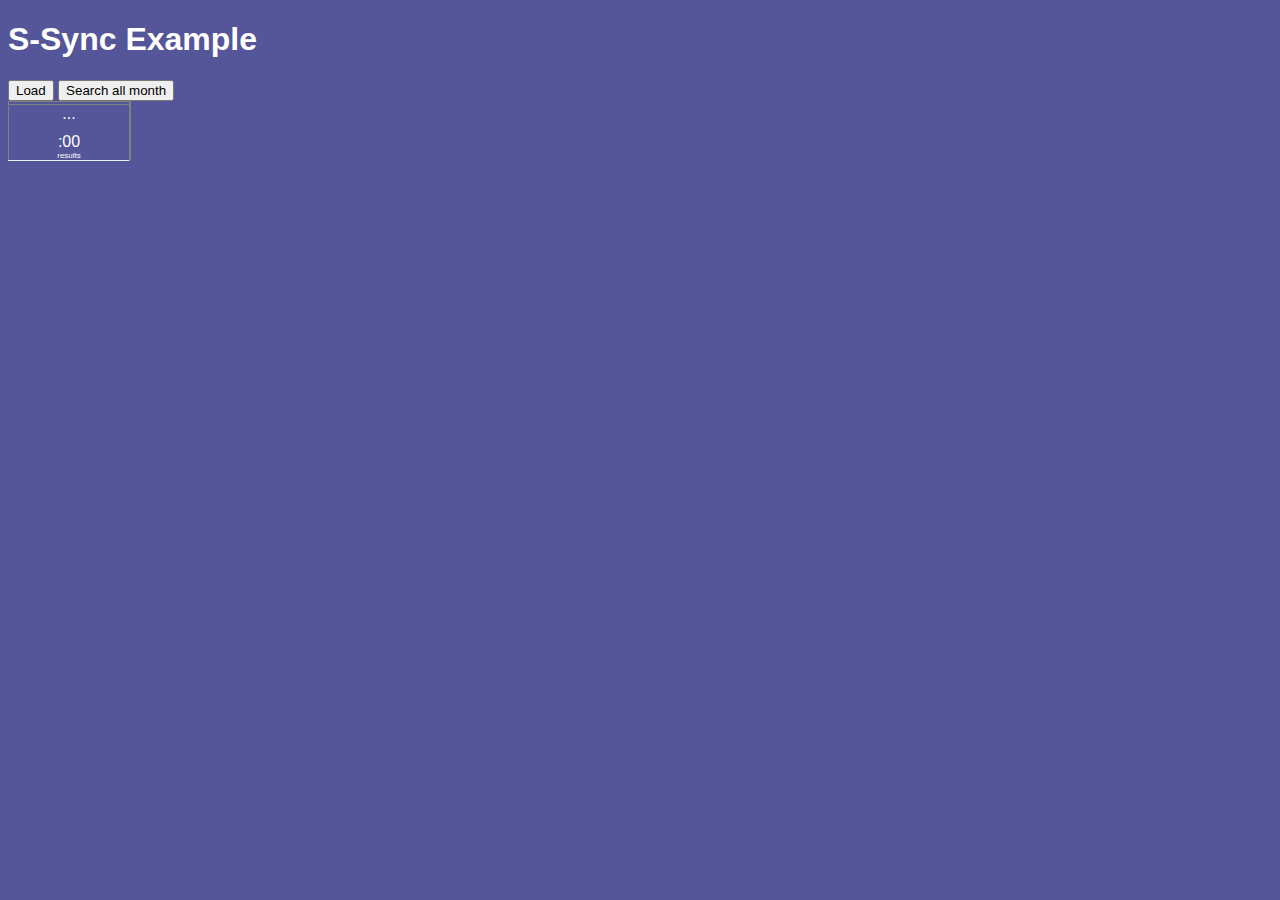
<file: index.html>
<!doctype html>
<html>
<head>
    <title>S-Sync Example</title>
    <style>
        body {
            font-family: arial;
        }
        .s-hide {
            display: none;
        }
    </style>

    <script src="s-sync.js"></script>

    <style>
        table {
            border-right: 2px solid gray;
            border-spacing: 0;
            border-collapse: collapse;
        }
        .day-header {
            border: 1px solid gray;
            white-space: nowrap
        }

        .day-header:hover {
            cursor: pointer;
        }

        .hour-cell:hover {
            background-color: #559 !important;
            color: white;
        }

        .hour-cell {
            width: 120px;
            text-align: center;
            border-left: 1px solid gray;
            border-bottom: 1px solid #eee;
            cursor: pointer;
            height: 30px;
            padding: 0;
        }

        .hour-cell > div {
            height: 100%;
        }

        .hour-cell .time {
            padding-top: 10px; /* poor man's vertical centering */
        }

        .hour-cell .searching {
            color: blue;
            font-size: 12px;
            padding-top: 12px; /* poor man's vertical centering */
        }

        .hour-cell .good-results {
            color: #090;
            background: #efffef;
        }

        .hour-cell .weak-results {
            color: orange;
            background: #ffffef;
        }

        .hour-cell .bad-results {
            color: red;
            background: #ffefef;
        }
    </style>
    <style>
        .searching {
            color: blue;
            font-size: 10px;
            padding-top: 6px; /* poor man's vertical centering */
        }
        .goodresults {
            color: #090;
            background: #efffef;
        }

        .result-label {
            font-size: 8px;
        }

        .weakresults {
            color: orange;
            background: #ffffef;
        }

        .badresults {
            color: red;
            background: #ffefef;
        }

        :hover {
            background-color: #559 !important;
            color: white;
        }
    </style>
</head>
<body>

<h1>S-Sync Example</h1>
<div class="calendar">
    <button class="btn" s-hide="isLoaded" s-on.click="load()">Load</button>
    <button class="btn" s-show="isLoaded" s-on.click="searchAll()">Search all month</button>
    <table s-show="isLoaded">
        <tr>
            <th s-for="day:days" class="day-header" s-on.click="dayHeaderClicked(day)" s-text="day"></th>
        </tr>
        <tr s-for="hour:hours">
            <td s-for="day:days" class="hour-cell">
                <div s-attr.class="getClassList()">
                    <div s-show="showSpinner()">
                        ...
                    </div>
                    <div s-show="showTime()" s-on.click="cellClicked()" class="time">
                        <span s-text="hour"></span><span>:00</span>
                    </div>
                    <div s-show="showSearchResults()">
                        <div s-text="options"></div>
                        <div class="result-label">results</div>
                    </div>
                </div>
            </td>
        </tr>
    </table>
</div>
<script>
    var fn = function (exp) {
        return new Function('a, b', 'return ' + exp);
    };

    var _ = {
        range: function (l, r) {
            var _r = r;
            r = r == null ? l : r;
            l = _r == null ? 0 : l;
            var arr = new Array(r - l);
            for (var i = l; i < r; i++) arr[i] = i;
            return arr;
        }
    };

    var cells = [];

    var addCell = function (cell) {
        cells.push(cell);
    };

    var searchAllCells = function () {
        for (var i = 0; i < cells.length; i++) {
            cells[i].cellClicked();
        }
    };

    var calendar = new SSync({
        data: {
            hours: _.range(24),
            days: _.range(1, 32).map(fn("'Oct ' + a")),
            isLoaded: false
        },
        methods: {
            load: function () {
                this.isLoaded = true;
            },
            searchAll: function () {
                searchAllCells();
            },
            dayHeaderClicked: function () {
                alert('dayHeaderClicked()');
            }
        }
    });

    var cell = {
        data: {
            isSearching: false,
            options: null
        },
        methods: {
            cellClicked: function () {
                var alreadySearching = this.isSearching;
                this.options = null;
                this.isSearching = !alreadySearching;
                if (!alreadySearching) {
                    // Simulate an AJAX request:
                    var self = this;
                    self.isSearching = true;
                    setTimeout(function () {
                        self.isSearching = false;
                        self.options = Math.floor(Math.random() * 5);
                    }, Math.floor(Math.random() * 500));
                }
            }
        },
        showSpinner: function () {
            return this.isSearching;
        },
        hideSpinner: function () {
            return !this.isSearching;
        },
        showTime: function () {
            return !this.isSearching && this.options === null;
        },
        showSearchR: function esults() {
            return !this.isSearching && this.options !== null;
        },
        getClassList: function () {
            return [
                ['goodresults', fn('a>3')]
                        ['weakresults', fn('a>1 && a<3')]
                        ['badresults', fn('a==0')]
            ].map(fn('a[1]() ? a[0] : ""')(this.options)).concat([
                this.isSearching ? 'searching' : ''
            ]).join(' ');
        }
    };

    calendar.compile('body');

</script>
</body>
</html>
</file>
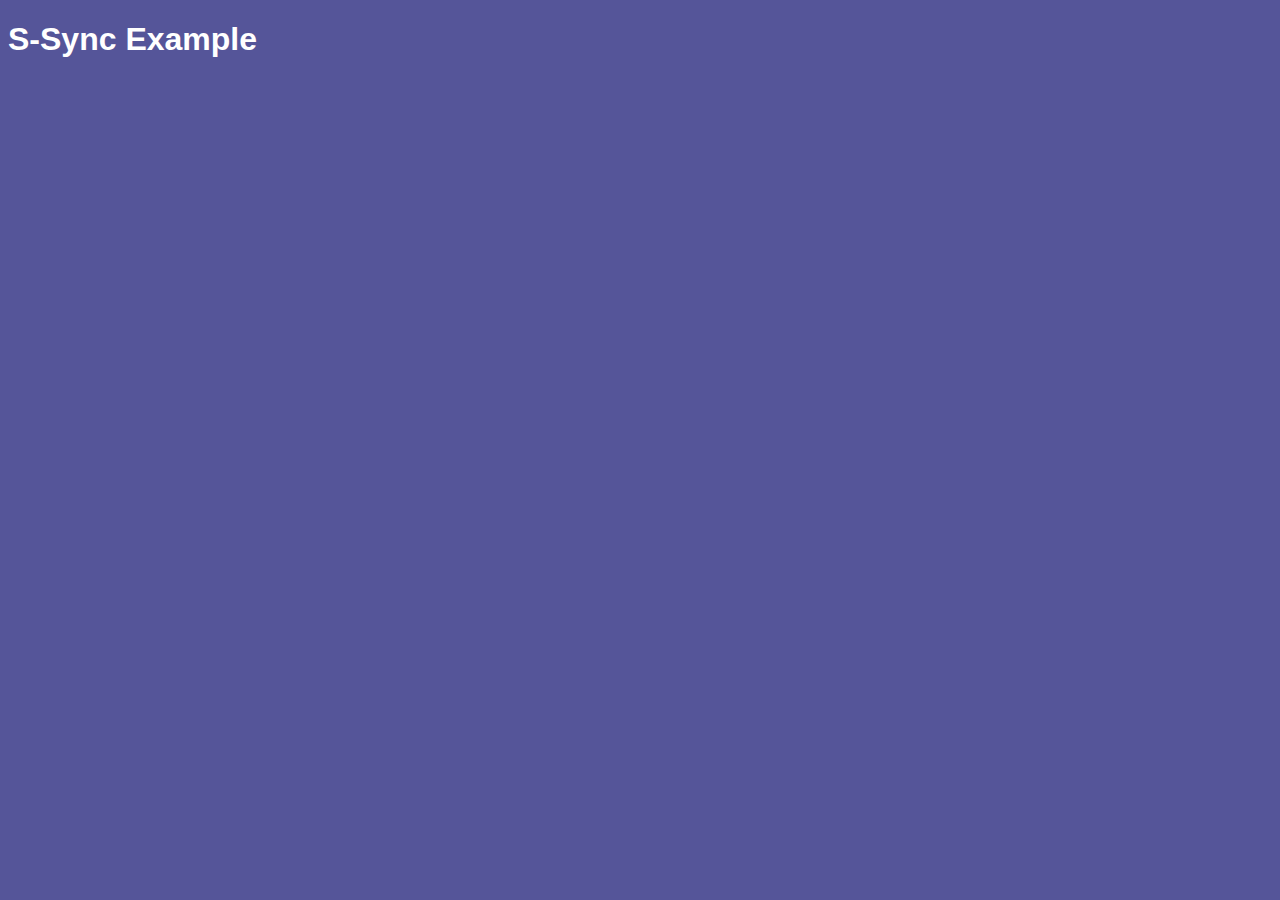
<file: index-ssync.html>
<!doctype html>
<html>
<head>
    <title>S-Sync Example</title>
    <link rel="stylesheet" href="style.css">
    <script src="s-sync.js"></script>
</head>

<body>

<h1>S-Sync Example</h1>

<template id="calendar">
    <div class="calendar">
        <button class="btn" v-show="!isLoaded" s-on.click="load">Load</button>
        <button class="btn" s-show="isLoaded" s-on.click="searchAll">Search all month</button>
        <table s-show="isLoaded">
            <tr>
                <th s-for="day:days" class="day-header" s-on.click="dayHeaderClicked" s-text="day"></th>
            </tr>
            <tr s-for="hour:hours">
                <td s-for="day:days" class="hour-cell">
                    <calendar-cell hour="hour" day="day"></calendar-cell>
                </td>
            </tr>
        </table>
    </div>
</template>

<template id="calendar-cell">
    <div s-attr.class="classList">
        <div s-show="isSearching">
            ...
        </div>
        <div s-show="showTime" s-on.click="cellClicked" class="time">
            <span s-text="hour"></span><span>:00</span>
        </div>
        <div s-show="showSearchResults">
            <div s-text="options"></div>
            <div class="result-label">results</div>
        </div>
    </div>
</template>

<calendar></calendar>

<script src="app.js"></script>
</body>
</html>
</file>
<file: style.css>
body {
    font-family: arial;
}
.s-hide {
    display: none;
}

table {
    border-right: 2px solid gray;
    border-spacing: 0;
    border-collapse: collapse;
}

.day-header {
    border: 1px solid gray;
    white-space: nowrap
}

.day-header:hover {
    cursor: pointer;
}

.hour-cell:hover {
    background-color: #559 !important;
    color: white;
}

.hour-cell {
    width: 120px;
    text-align: center;
    border-left: 1px solid gray;
    border-bottom: 1px solid #eee;
    cursor: pointer;
    height: 30px;
    padding: 0;
}

.hour-cell > div {
    height: 100%;
}

.hour-cell .time {
    padding-top: 10px; /* poor man's vertical centering */
}

.hour-cell .searching {
    color: blue;
    font-size: 12px;
    padding-top: 12px; /* poor man's vertical centering */
}

.hour-cell .good-results {
    color: #090;
    background: #efffef;
}

.hour-cell .weak-results {
    color: orange;
    background: #ffffef;
}

.hour-cell .bad-results {
    color: red;
    background: #ffefef;
}

.searching {
    color: blue;
    font-size: 10px;
    padding-top: 6px; /* poor man's vertical centering */
}

.goodresults {
    color: #090;
    background: #efffef;
}

.result-label {
    font-size: 8px;
}

.weakresults {
    color: orange;
    background: #ffffef;
}

.badresults {
    color: red;
    background: #ffefef;
}

:hover {
    background-color: #559 !important;
    color: white;
}
</file>
